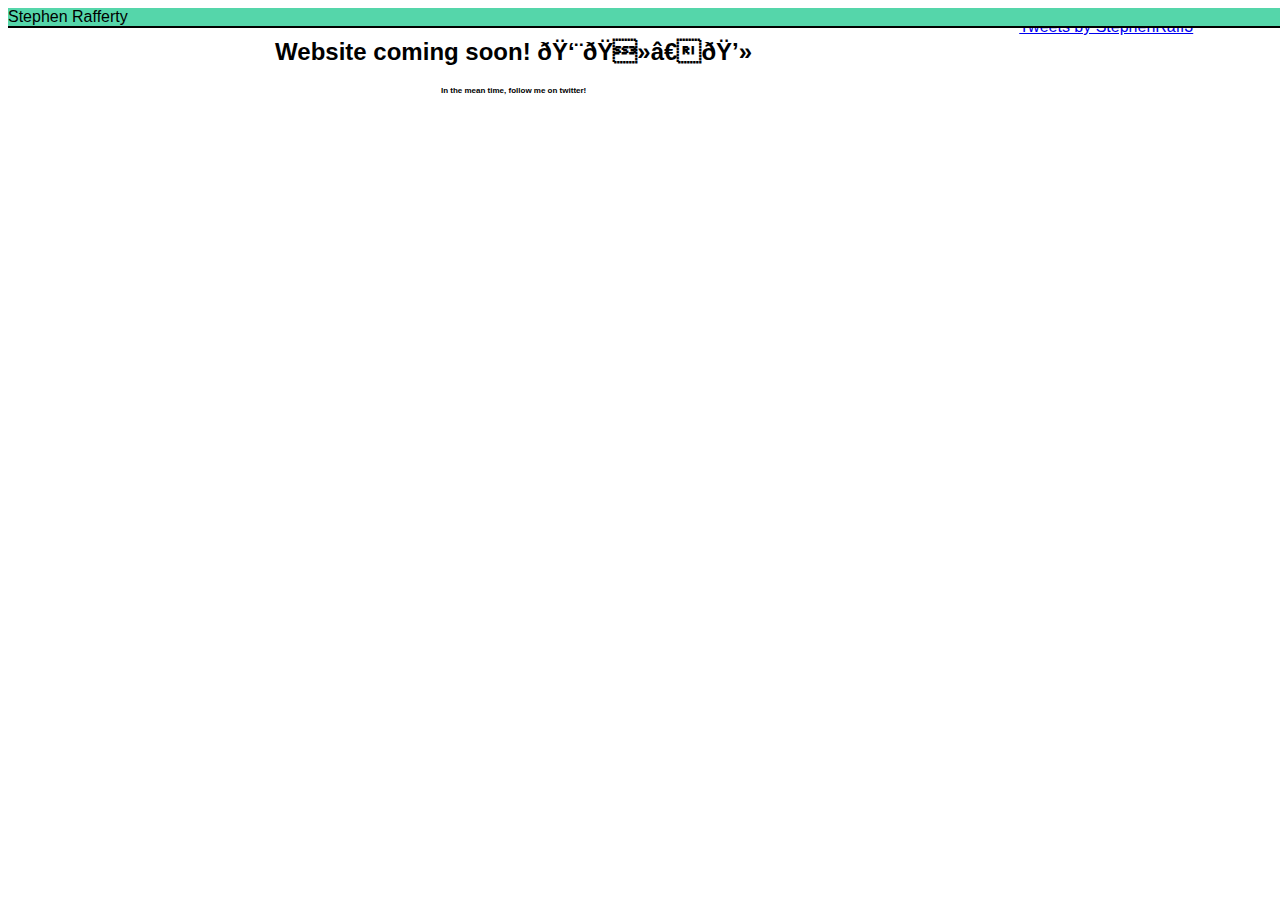
<file: index.html>
<!DOCTYPE html>
<meta name="viewport" content="width=device-width, initial-scale=1, maximum-scale=1.0, user-scalable=no">
<html>

    <head>
        <title>Home</title>
        <link rel="stylesheet" type="text/css" href="css/style.css">
    </head>
    <body>
        <header>
            Stephen Rafferty
        </header>
        <hr>
        <div id="body-div">
            <div id="main-body">
                <h2>Website coming soon! 👨🏻‍💻</h2>
                <h4>In the mean time, follow me on twitter!</h4>
            </div>

            <div id="twitter-feed" style=>
                <a class="twitter-timeline" data-width=100% data-theme="dark" href="https://twitter.com/StephenRaff3?ref_src=twsrc%5Etfw">Tweets by StephenRaff3</a> <script async src="https://platform.twitter.com/widgets.js" charset="utf-8"></script>
            </div>
        </div>
    </body>
</html>
</file>
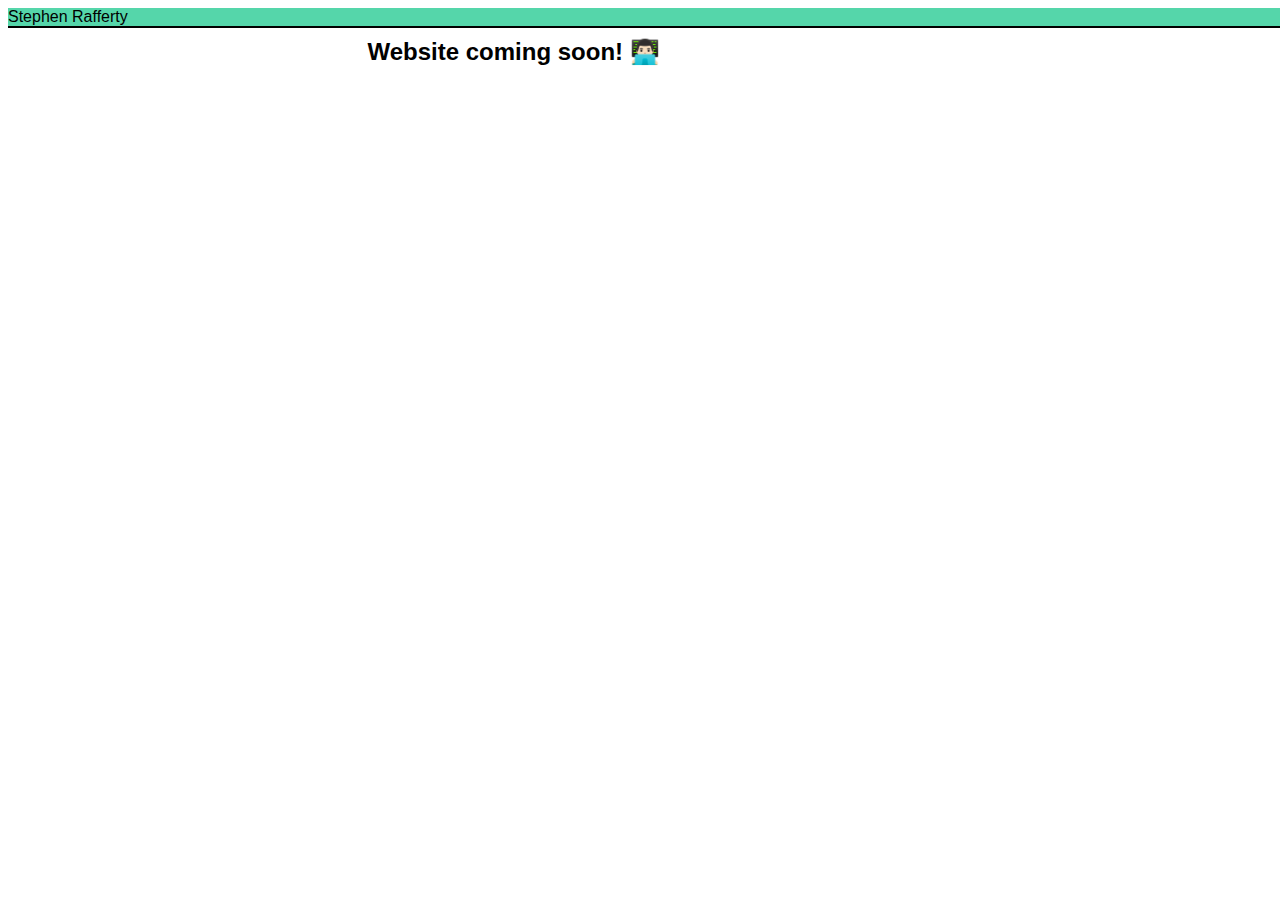
<file: AppIdea.html>
<!DOCTYPE html>
<meta name="viewport" content="width=device-width, initial-scale=1, maximum-scale=1.0, user-scalable=no">
<html>

    <head>
                <!-- Global site tag (gtag.js) - Google Analytics -->
        <script async src="https://www.googletagmanager.com/gtag/js?id=UA-178669686-1"></script>
        <script>
            window.dataLayer = window.dataLayer || [];
            function gtag(){dataLayer.push(arguments);}
            gtag('js', new Date());

            gtag('config', 'UA-178669686-1');
        </script>

        <title>Home</title>
        <link rel="stylesheet" type="text/css" href="css/style.css">
    </head>
    <body>
        <header>
            Stephen Rafferty
        </header>
        <hr>
        <div id="body-div">
            <div id="main-body">
                <h2>Website coming soon! 👨🏻‍💻</h2>
        </div>
    </body>
</html>
</file>
<file: css/style.css>
*{
    font-family: 'Lucida Sans', 'Lucida Sans Regular', 'Lucida Grande', 'Lucida Sans Unicode', Geneva, Verdana, sans-serif;
}

*, *::before, *::after {
    box-sizing: border-box;
}

h2{
    text-align: center;
}

h4{
    font-size: 8px;
    text-align: center;
}

/* navigation styles */

header{
    background:#55d6aa;
    position: fixed;
    width: 100%;
    border-bottom: 2px solid black;
    z-index: 999;
}

.nav-toggle { 
    display: none;
}

.nav-toggle-label {
    position: absolute;
    top: 0;
    left: 0;
    margin-left: 1em;
    height: 100%;
    display: flex;
    align-items: center;
}

.nav-toggle-label span,
.nav-toggle-label span::before,
.nav-toggle-label span::after {
    display: block;
    background: white;
    height: 2px;
    width: 2em;
    border-radius: 2px;
    position: relative;
}

.nav-toggle-label span::before,
.nav-toggle-label span::after {
    content: '';
    position: absolute;
}

.nav-toggle-label span::before{
    bottom: 7px;
}

.nav-toggle-label span::after {
    top: 7px;
}

nav {
    position: absolute;
    text-align: left;
    top: 100%;
    left: 0;
    background: #55d6aa;
    float: right;
    width: 100%;
    display: none;
    border-bottom: 2px solid black;

}

nav ul {
    margin: o;
    padding: 0;
    list-style: none;
}

nav a {
    color: black;
    text-decoration: none;
    font-size: 1.2rem;
    text-transform: uppercase;
}

nav a:hover {
    color: blue;
}
.nav-toggle:checked ~ nav{
    display: block;
    
}



nav li {
    margin-bottom: 1em;
    margin-left: 1em;
}

header::after {
    content: '';
    display: table;
    clear: both;
}

#name{
    background: #55d6aa;
    float: left;
    padding-left: 45px;
}

#body-div{
    width: 100%;
}

#main-body{
    float: left;
    width: 80%;
}

#main-body .h2{
    text-align: center;
}

#twitter-feed{
    float: right;
    width: 20%;
    box-sizing: border-box;
}

@media screen and (max-width:890px){
    #twitter-feed{
        width: 100%;
        text-align: center;
        padding: 15px;
        white-space: nowrap;
    }

    #main-body{
        float: none;
        width: 100%;
    }
}
</file>
